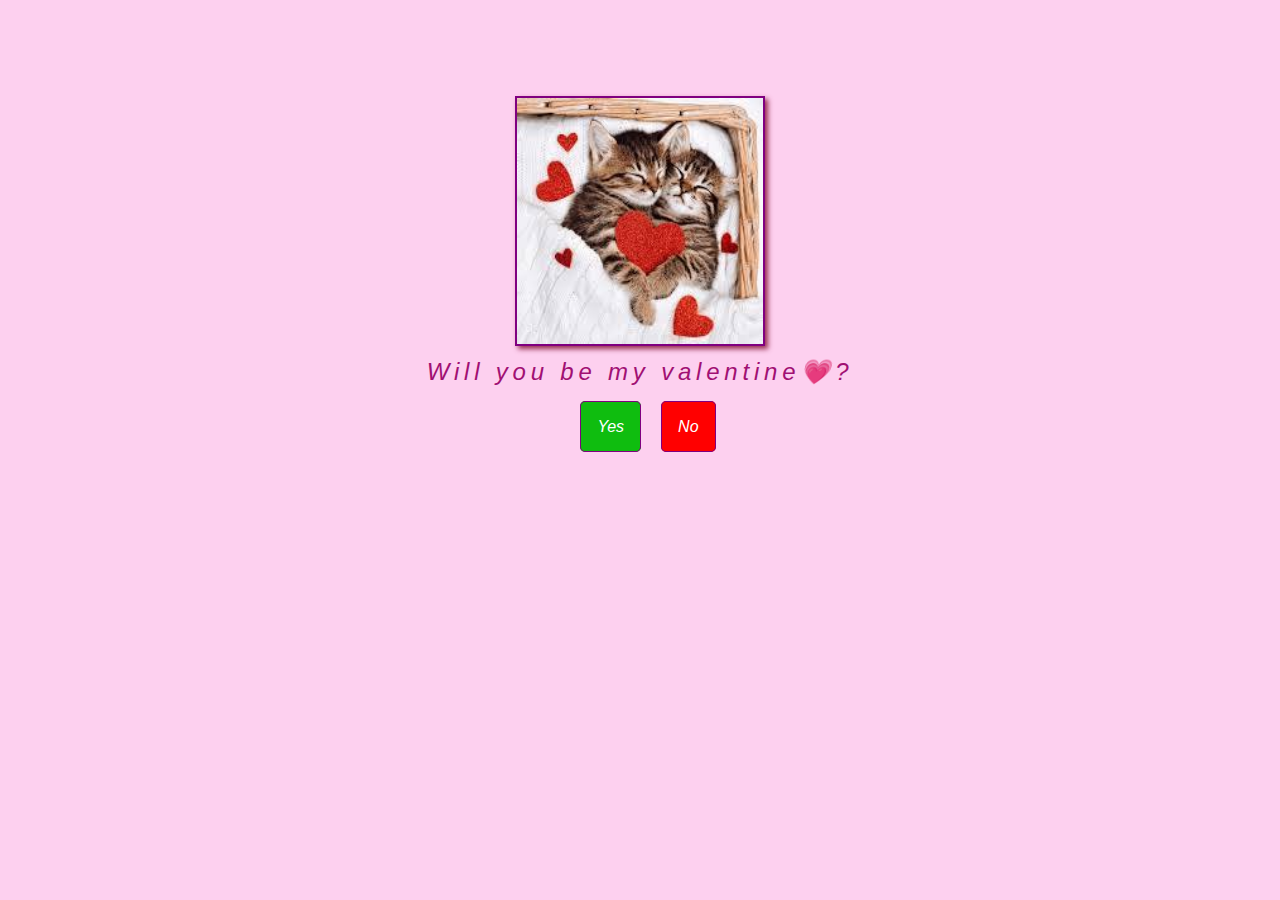
<file: index.html>
<!DOCTYPE html>
<html lang="en">
<head>
    <meta charset="UTF-8">
    <meta name="viewport" content="width=device-width, initial-scale=1.0">
    <title>will yu be my val</title>
    <link rel="stylesheet" type="text/css" href="valentine.css"> 
</head>
<body>
<section>
<img src="cat.jpg" width="250" height="250" alt="cat">
</section>
<article>
    <p> Will you be my valentine💗? </p> 
</article>   
<nav>
    <a class="yes" href="index6.html">Yes</a>
    <a class="No" href="index2.html">No</a>
</nav>
</body>
</html>
</file>
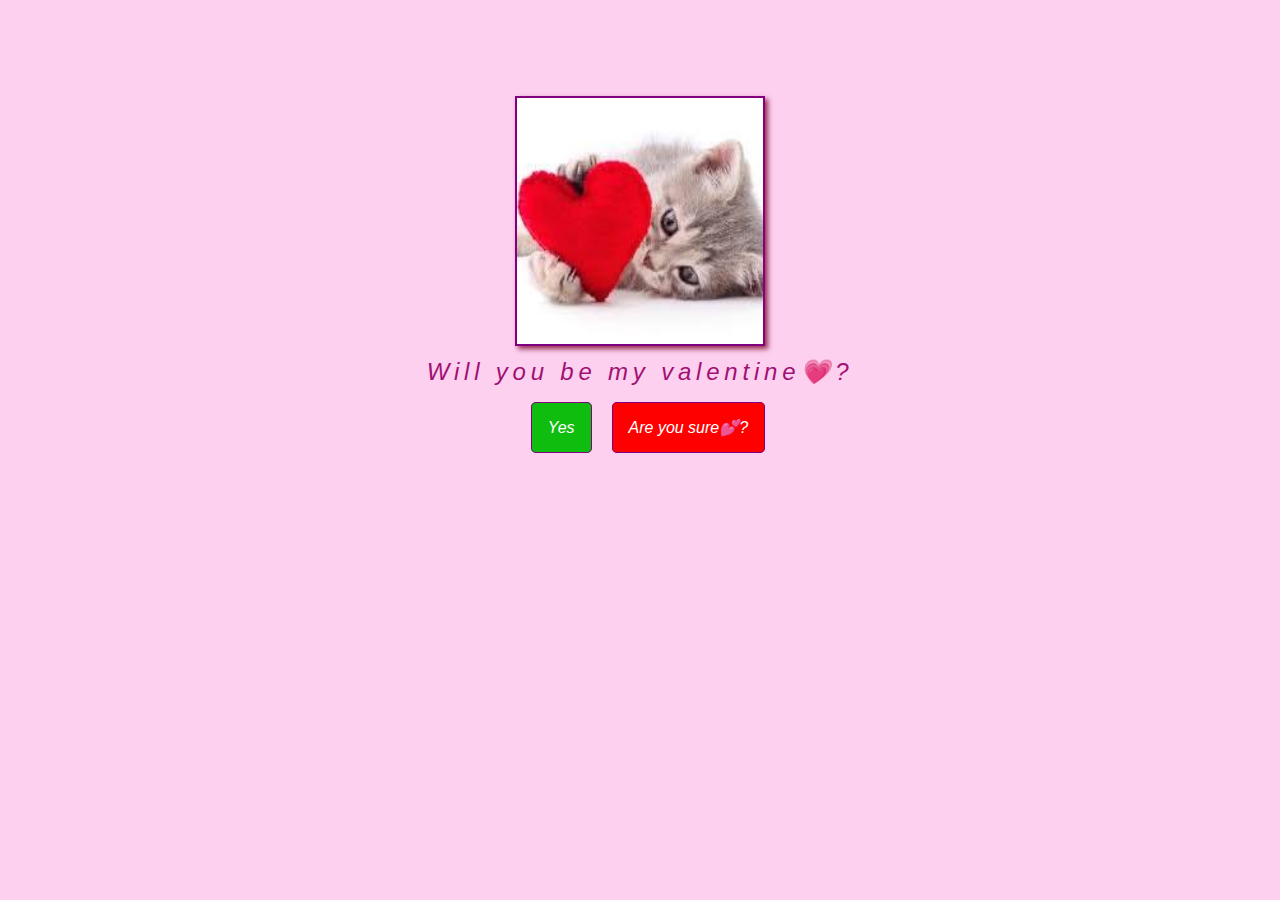
<file: index2.html>
<!DOCTYPE html>
<html lang="en">
<head>
    <meta charset="UTF-8">
    <meta name="viewport" content="width=device-width, initial-scale=1.0">
    <link rel="stylesheet" type="text/css"  href="valentine.css">
</head>
<body>
   <section>
    <img src="cat2.jpg" width="250" height="250">
   </section> 
   <article>
    <p>Will you be my valentine💗?</p>
   </article>
   <nav>
    <a class="yes" id="2" href="index6.html">Yes</a>
    <a class="No" href="index3.html">Are you sure💕?</a>
   
</nav>
</body>
</html>
</file>
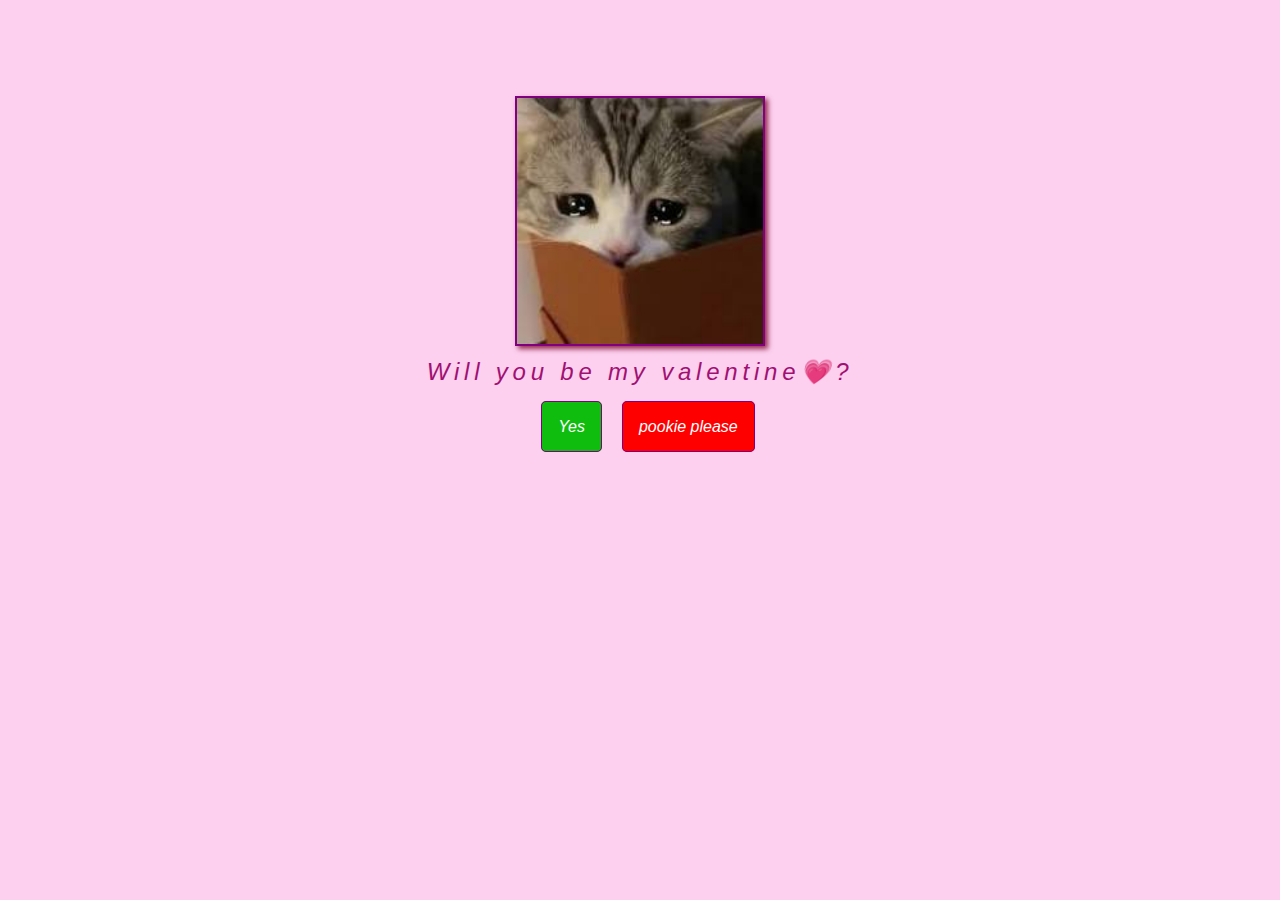
<file: index3.html>
<!DOCTYPE html>
<html lang="en">
<head>
    <meta charset="UTF-8">
    <meta name="viewport" content="width=device-width, initial-scale=1.0">
    <link rel="stylesheet" type="text/css"  href="valentine.css">
</head>
<body>
   <section>
    <img src="cat crying4.jpg" width="250" height="250">
   </section> 
   <article>
    <p>Will you be my valentine💗?</p>
   </article>
   <nav>
    <a class="yes" id="3" href="index6.html">Yes</a>
    <a class="No" href="index4.html">pookie please</a>
   </nav>
</body>
</html>
</file>
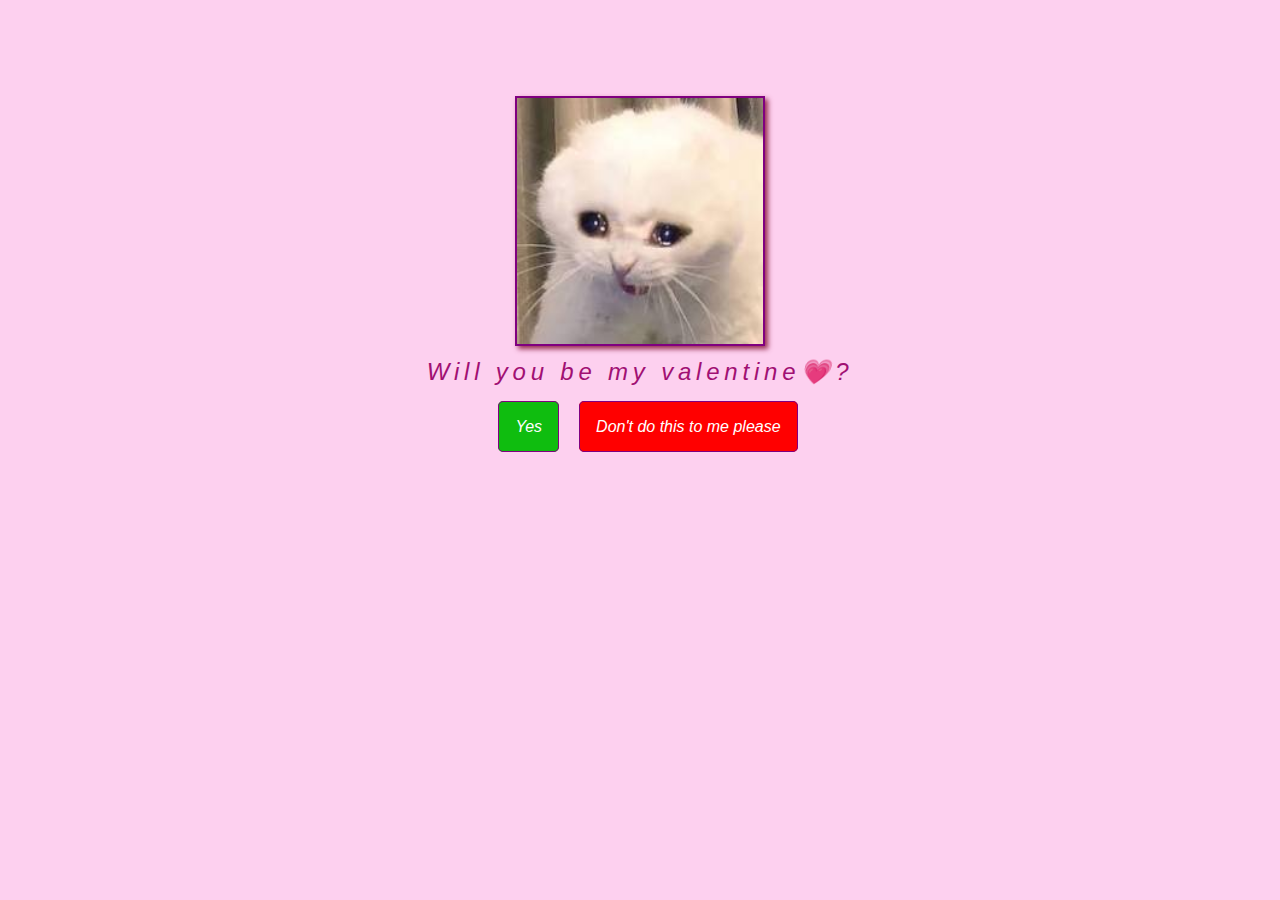
<file: index4.html>
<!DOCTYPE html>
<html lang="en">
<head>
    <meta charset="UTF-8">
    <meta name="viewport" content="width=device-width, initial-scale=1.0">
    <link rel="stylesheet" type="text/css"  href="valentine.css">
</head>
<body>
   <section>
    <img src="cat sad.jpg" width="250" height="250">
   </section> 
   <article>
    <p>Will you be my valentine💗?</p>
   </article>
   <nav>
    <a class="yes" id="4" href="index6.html">Yes</a>
    <a class="No" href="index5.html">Don't do this to me please</a>
   </nav>
</body>
</html>
</file>
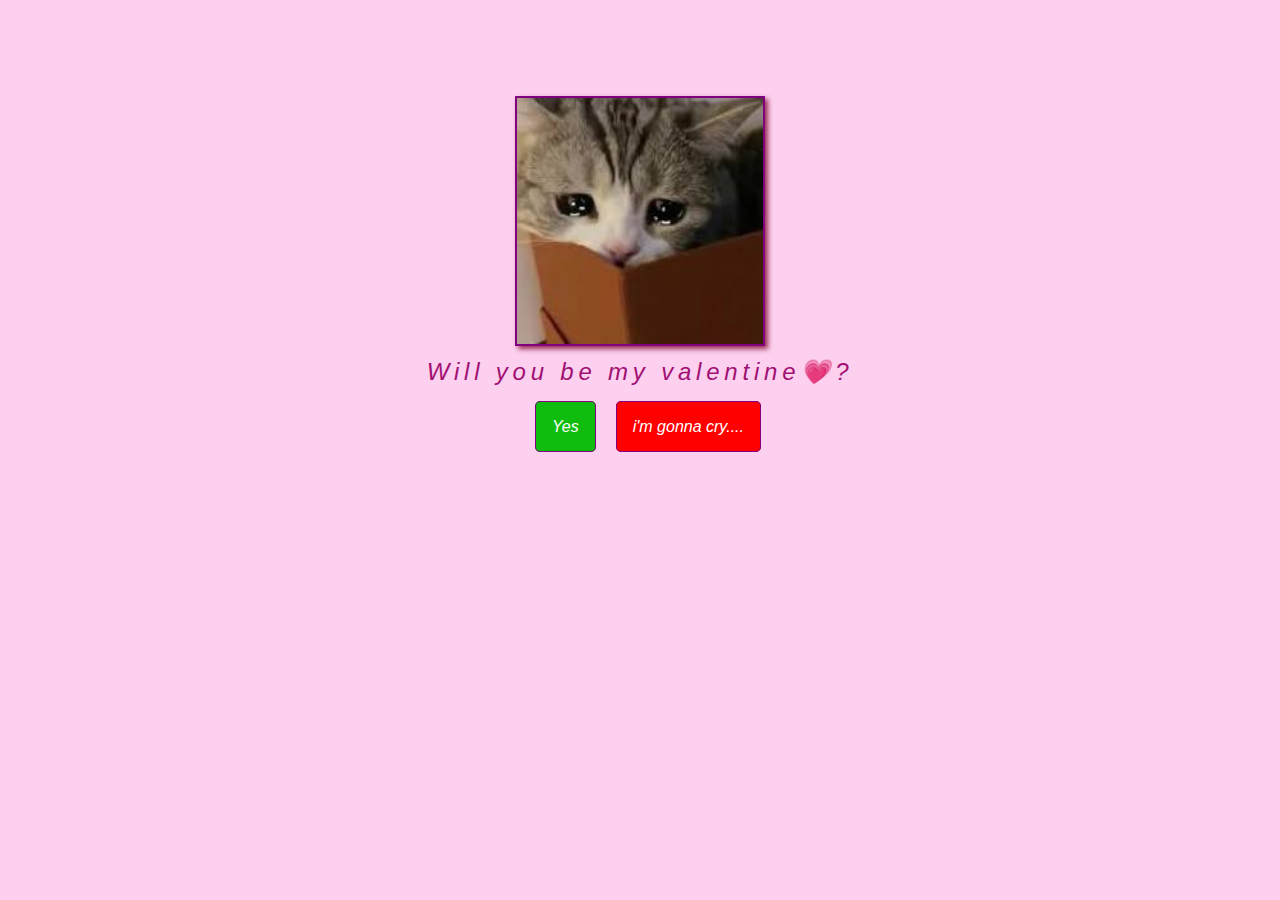
<file: index5.html>
<!DOCTYPE html>
<html lang="en">
<head>
    <meta charset="UTF-8">
    <meta name="viewport" content="width=device-width, initial-scale=1.0">
    <link rel="stylesheet" type="text/css"  href="valentine.css">
</head>
<body>
   <section>
    <img src="cat crying4.jpg" width="250" height="250">
   </section> 
   <article>
    <p>Will you be my valentine💗?</p>
   </article>
   <nav>
    <a class="yes" id="5" href="index6.html">Yes</a>
    <a class="No" href="index7.html">i'm gonna cry....</a>
   </nav>
</body>
</html>
</file>
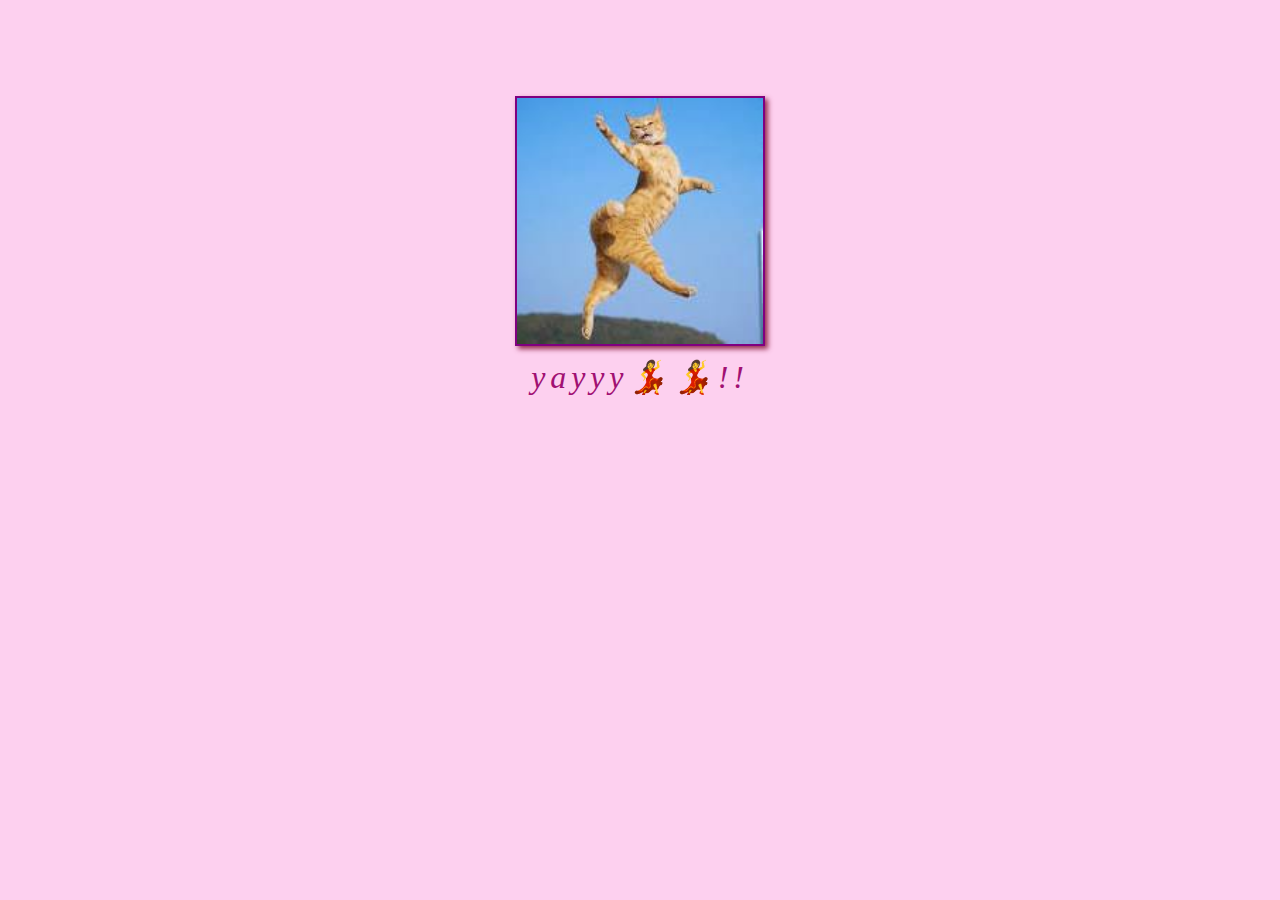
<file: index6.html>
<!DOCTYPE html>
<html lang="en">
<head>
    <meta charset="UTF-8">
    <meta name="viewport" content="width=device-width, initial-scale=1.0">
    <link rel="stylesheet" type="text/css"  href="valentine.css">
</head>
<body>
   <section>
    <img src="cat dancing.jpg" width="250" height="250">
   </section> 
   <article>
    <p class="yay">yayyy💃💃!!</p>
   </article>
   
</body>
</html>
</file>
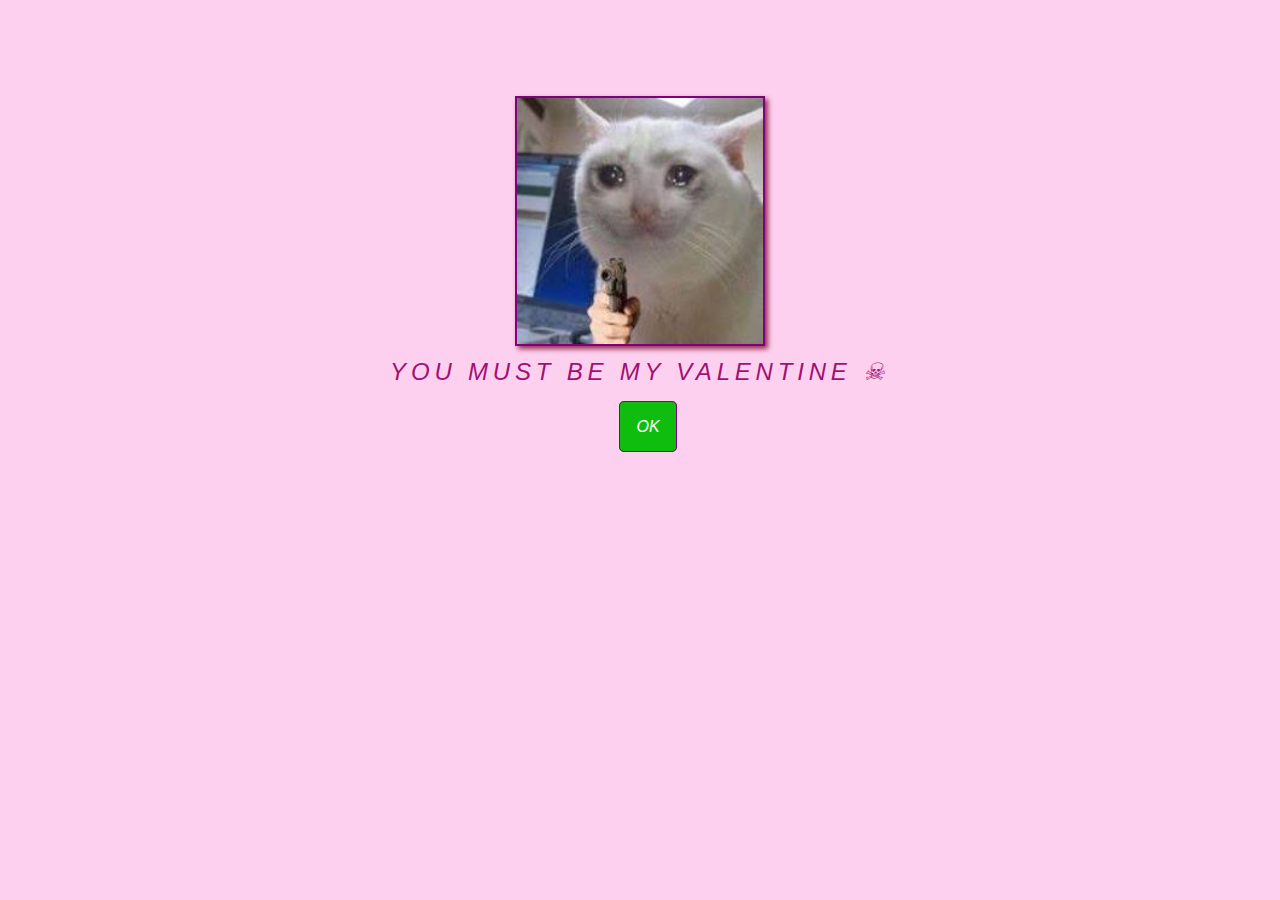
<file: index7.html>
<!DOCTYPE html>
<html lang="en">
<head>
    <meta charset="UTF-8">
    <meta name="viewport" content="width=device-width, initial-scale=1.0">
    <link rel="stylesheet" type="text/css"  href="valentine.css">
</head>
<body>
   <section>
    <img src="cat crying2.jpg" width="250" height="250">
   </section> 
   <article>
    <p>YOU MUST BE MY VALENTINE ☠</p>
   </article>
   <nav>
    <a class="yes" id="7" href="index6.html">OK</a>
    
   </nav>
</body>
</html>
</file>
<file: valentine.css>
*{
    margin: 0;
    padding: 0;
    box-sizing: border-box;
}

body{
    background-color: rgb(253, 208, 239);

}

section{
    text-align: center;
    padding-top: 6rem;

}
img{
    border: 2px double purple;
    box-shadow: 3px 3px 5px rgb(151, 45, 80);
}

article{
    text-align: center;
    font-family:Impact, Haettenschweiler, 'Arial Narrow Bold', sans-serif;
    font-style: italic;
    letter-spacing: 0.3rem;
    color:rgb(161, 16, 115);
    padding-top: 0.5rem;
    font-size: 1.5rem;
}

nav{
    text-align: center;
    margin-top: 2rem;

}

nav a{
    text-decoration: none;
    margin-left: 1rem;
 font-style: italic;
    font-family: 'Lucida Sans', 'Lucida Sans Regular', 'Lucida Grande', 'Lucida Sans Unicode', Geneva, Verdana, sans-serif;
}
nav a:hover{
    background-color: rgb(238, 208, 223);
    color: rgb(39, 2, 39);
}

.yes{
    background-color: rgb(15, 189, 15);
    padding: 1rem;
    color: #fff;
    border: 1px solid  purple;
    border-radius: 5px;
}

.No{
    background-color: red;
    padding: 1rem;
    color: #fff;
    border: 1px solid purple;
    border-radius: 5px;
}


.yay{
    font-weight: ;
    font-size: 2rem;
    font-style: italic;
    font-family: fantasy;
}
</file>
